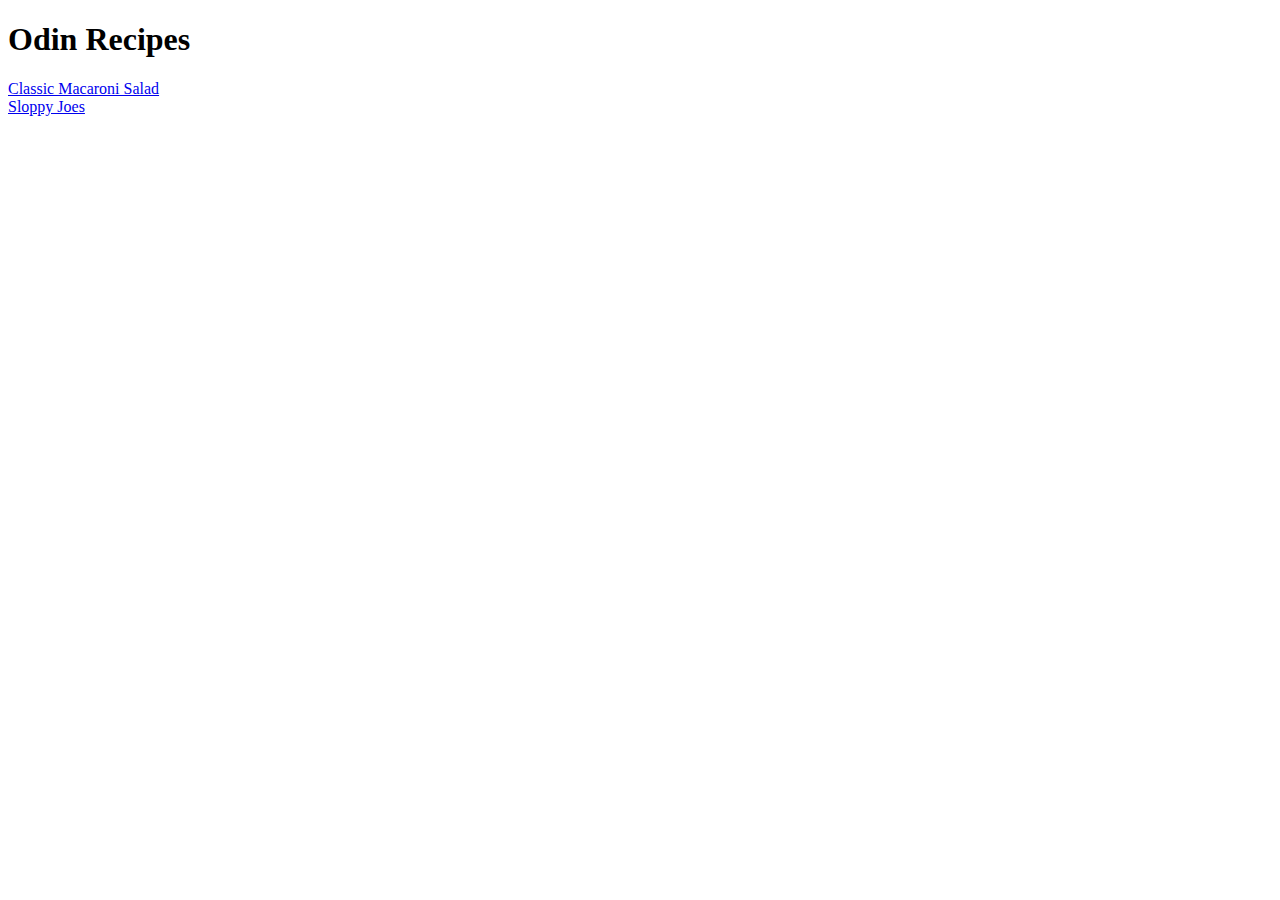
<file: index.html>
<!doctype html>
<html lang="en">
  <head>
    <meta charset="UTF-8" />
    <meta name="viewport" content="width=device-width, initial-scale=1" />
    <title>Odin Recipes</title>
  </head>
  <body>
    <h1>Odin Recipes</h1>
    <ul></ul>
    <li>
      <a href="./odin-recipes/classic-macaroni-salad.html"
        >Classic Macaroni Salad</a
      >
    </li>
    <li>
      <a href="./odin-recipes/sloppy-joes.html">Sloppy Joes</a>
    </li>
  </body>
</html>
</file>
